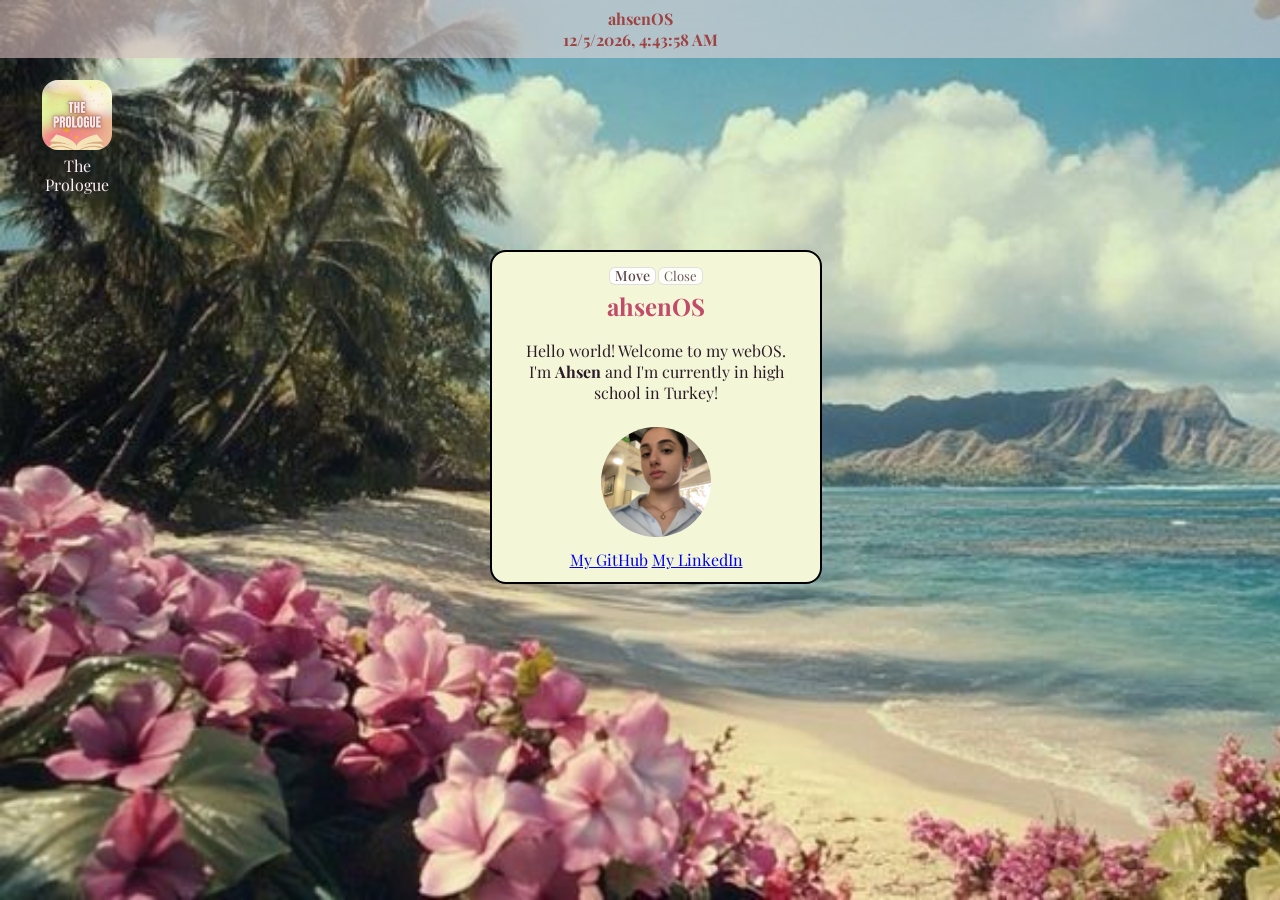
<file: index.html>
<!DOCTYPE html>
<html>

<head>
  <link rel="preconnect" href="https://fonts.googleapis.com">
  <link rel="preconnect" href="https://fonts.gstatic.com" crossorigin>
  <link href="https://fonts.googleapis.com/css2?family=Playfair+Display:wght@400;500;600;700&display=swap" rel="stylesheet">
  <link rel="stylesheet" type="text/css" href="style.css"/>
</head>

<body style="background-image: url(./background.png); background-size: cover;">
  <div style="position: absolute; top: 0; left: 0; width: 100%; display: flex; justify-content: space-between; align-items: center; flex-direction: column;background-color: rgba(255, 223, 223, 0.5); color: #9e4242; backdrop-filter: blur(50px); padding: 8px 16px; box-sizing: border-box;">
   <p id="welcomeopen" style="margin: 0; font-weight: bold;">ahsenOS</p>
   <p id="timeElement" style="margin: 0; font-weight: bold;">Loading time...</p>
  </div>

  
  <div id="desktopApps" style="padding-top: 64px; padding-left: 16px;">
    <a id="prologueIcon" href="./prologue.html?v=final" role="button" style="text-align: center; padding: 16px; filter: drop-shadow(0, 0, 8px black); width: 90px; cursor: pointer; display: inline-flex; flex-direction: column; align-items: center; justify-content: center; gap: 6px; text-decoration: none;">
      <img src="./logo.png" alt="The Prologue icon" style="width: 70px; height: 70px; border-radius: 16px; display: block;">
      <p style="margin: 0; color: rgb(255, 240, 245); text-align: center; line-height: 1.2;">The Prologue</p>
    </a>
  </div>
  
  <div id="welcome" style="position: absolute; top: calc(50% - 200px); left: calc(50% - 150px); border: 2px solid #000000; border-radius: 16px; padding: 12px 14px; background-color: #f3f7d8; text-align: center; width: 300px;">
    <div class="titlebar" style="display: flex; flex-wrap: nowrap; gap: 2px; align-items: center; justify-content: center; width: 100%; margin: 0 auto 4px; padding: 0; white-space: nowrap;">
      <span id="welcomeheader" class="windowheader" style="display: inline-flex; margin: 0; padding: 1px 4px;">Move</span>
      <span id="welcomeclose" class="closebutton" style="display: inline-flex; margin: 0; padding: 1px 4px;">Close</span>
    </div>

    <h2 style="margin: 3px; padding: 2px; color:#c34a68; font-style: bold">ahsenOS</h2>
    <p>Hello world! Welcome to my webOS.<br>I'm <strong>Ahsen</strong> and I'm currently in high school in Turkey!</p>
    <img style="width: 110px; height: 110px; border-radius: 50%; object-fit: cover; margin: 8px 0;" src="me.png" alt="My Profile Image"/>
    <br>
    <a href="https://github.com/AhsenEda" target="_blank" >My GitHub</a>
    <a href="https://www.linkedin.com/in/ahsen-oruc-6819b9290/" target="_blank" >My LinkedIn</a>
  </div>


  <script src="./script.js"></script>
</body>
</html>
</file>
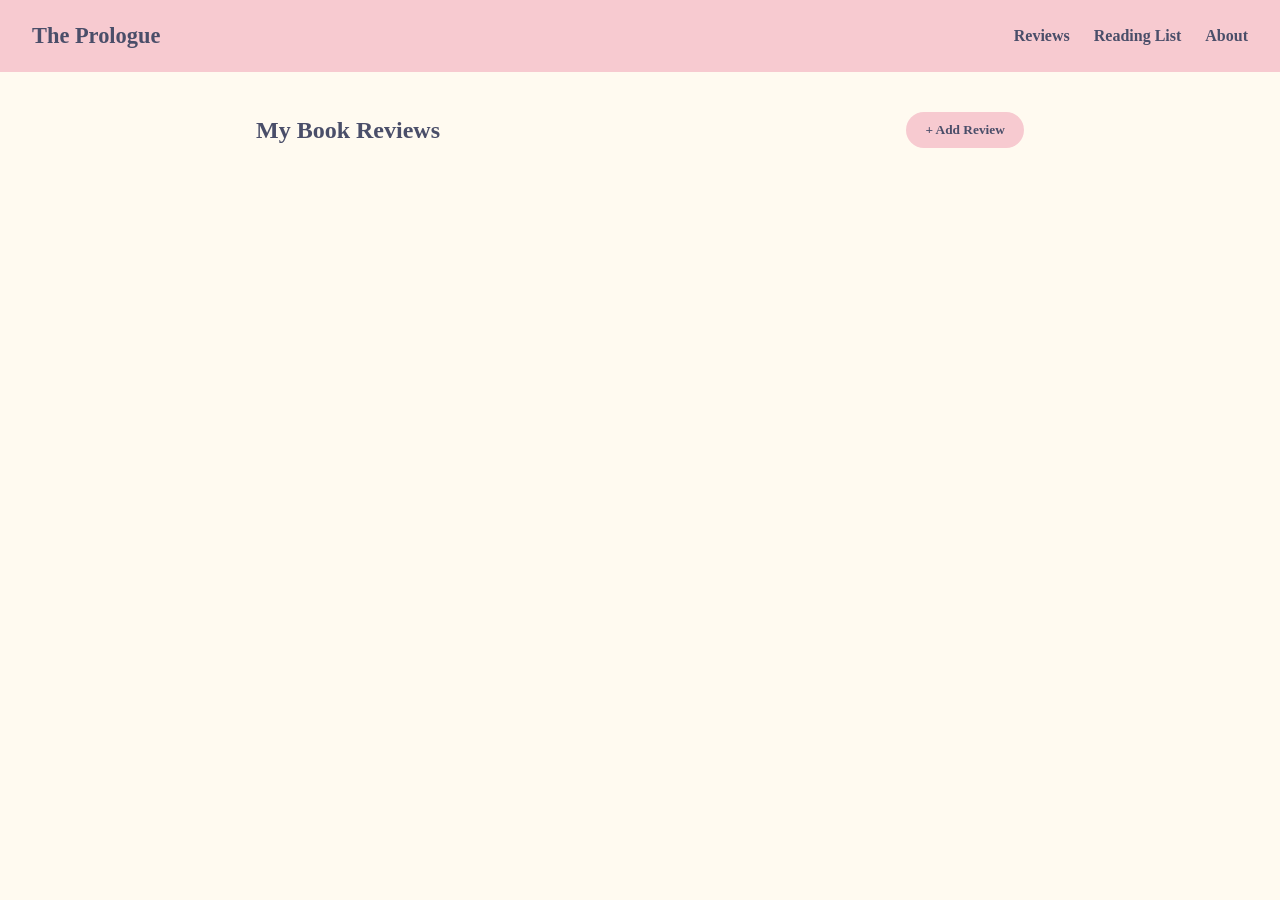
<file: prologue.html>
<!DOCTYPE html>
<html lang="en">
<head>
  <meta charset="UTF-8">
  <meta name="viewport" content="width=device-width, initial-scale=1.0">
  <meta http-equiv="Cache-Control" content="no-cache, no-store, must-revalidate">
  <meta http-equiv="Pragma" content="no-cache">
  <meta http-equiv="Expires" content="0">
  <title>The Prologue | Book Journal</title>
  <style>
    :root {
      --bg-yellow: #fffaf0;
      --card-bg: #ffffff;
      --pink-accent: #f7cad0;
      --pink-hover: #f4acb7;
      --text-dark: #4a4e69;
      --text-muted: #7d8597;
      --star-color: #e09f3e;
    }

    * {
      margin: 0;
      padding: 0;
      box-sizing: border-box;
      font-family: 'Georgia', serif;
    }

    body {
      background-color: var(--bg-yellow);
      color: var(--text-dark);
      line-height: 1.5;
    }

    .navbar {
      display: flex;
      justify-content: space-between;
      align-items: center;
      background-color: var(--pink-accent);
      padding: 1.2rem 2rem;
    }

    .logo {
      font-size: 1.4rem;
      font-weight: bold;
    }

    .nav-links {
      display: flex;
      list-style: none;
      gap: 1.5rem;
    }

    .nav-links a {
      text-decoration: none;
      color: var(--text-dark);
      font-weight: bold;
    }

    .container {
      max-width: 800px;
      margin: 2.5rem auto;
      padding: 0 1rem;
    }

    .header-action {
      display: flex;
      justify-content: space-between;
      align-items: center;
      margin-bottom: 2rem;
    }

    .add-btn {
      background-color: var(--pink-accent);
      color: var(--text-dark);
      border: none;
      padding: 0.6rem 1.2rem;
      font-weight: bold;
      border-radius: 20px;
      cursor: pointer;
      transition: background-color 0.2s ease;
    }

    .add-btn:hover {
      background-color: var(--pink-hover);
    }

    .book-list {
      display: flex;
      flex-direction: column;
      gap: 1.5rem;
    }

    .book-card {
      position: relative;
      display: flex;
      gap: 1.5rem;
      background: var(--card-bg);
      padding: 1.2rem;
      border-radius: 10px;
      box-shadow: 0 4px 10px rgba(0, 0, 0, 0.03);
      border-left: 5px solid var(--pink-accent);
      cursor: move;
      user-select: none;
      transition: all 0.2s ease;
    }

    .book-card.dragging {
      opacity: 0.5;
      transform: scale(0.95);
    }

    .to-read-item {
      display: flex;
      gap: 1rem;
      background: var(--card-bg);
      padding: 1rem;
      border-radius: 8px;
      box-shadow: 0 2px 8px rgba(0, 0, 0, 0.03);
      border-left: 4px solid var(--pink-accent);
      position: relative;
      cursor: move;
      user-select: none;
      transition: all 0.2s ease;
    }

    .to-read-item.dragging {
      opacity: 0.5;
      transform: scale(0.95);
    }

    .to-read-cover {
      width: 80px;
      height: 120px;
      object-fit: cover;
      border-radius: 6px;
      background-color: #eee;
      flex-shrink: 0;
    }

    .to-read-info {
      flex: 1;
      display: flex;
      flex-direction: column;
      justify-content: center;
    }

    .to-read-title {
      font-size: 1.1rem;
      font-weight: bold;
      color: var(--text-dark);
    }

    .delete-btn {
      position: absolute;
      top: 0.8rem;
      right: 0.8rem;
      background: none;
      border: none;
      color: var(--text-muted);
      font-size: 1.4rem;
      cursor: pointer;
      line-height: 1;
      padding: 0.2rem;
      transition: color 0.2s ease;
    }

    .delete-btn:hover {
      color: #e63946;
    }

    .book-cover {
      width: 100px;
      height: 150px;
      object-fit: cover;
      border-radius: 6px;
      background-color: #eee;
      flex-shrink: 0;
    }

    .genre {
      display: inline-block;
      align-self: flex-start;
      background-color: var(--bg-yellow);
      padding: 0.2rem 0.6rem;
      border-radius: 12px;
      font-size: 0.75rem;
      font-weight: bold;
      text-transform: uppercase;
      margin-bottom: 0.3rem;
    }

    .book-title {
      font-size: 1.25rem;
      margin-bottom: 0.2rem;
    }

    .dates {
      font-size: 0.85rem;
      color: var(--text-muted);
      display: flex;
      gap: 1.2rem;
      margin-bottom: 0.3rem;
    }

    .stars {
      color: var(--star-color);
      margin-bottom: 0.4rem;
    }

    .comment {
      font-size: 0.95rem;
      display: -webkit-box;
      -webkit-line-clamp: 2;
      line-clamp: 2;
      -webkit-box-orient: vertical;
      overflow: hidden;
    }

    /* Modal Popup Setup */
    .modal {
      display: none; 
      position: fixed;
      top: 0; 
      left: 0;
      width: 100%; 
      height: 100%;
      background-color: rgba(0, 0, 0, 0.4);
      justify-content: center;
      align-items: center;
      z-index: 1000;
    }

    .modal-content {
      background: white;
      padding: 2rem;
      border-radius: 12px;
      width: 90%;
      max-width: 500px;
      position: relative;
    }

    .close-btn {
      position: absolute;
      top: 1rem;
      right: 1.2rem;
      font-size: 1.5rem;
      cursor: pointer;
    }

    form {
      display: flex;
      flex-direction: column;
      gap: 0.8rem;
      margin-top: 1rem;
    }

    .form-row {
      display: flex;
      gap: 1rem;
    }

    .form-row > div {
      flex: 1;
    }

    input, select, textarea {
      width: 100%;
      padding: 0.5rem;
      border: 1px solid #ddd;
      border-radius: 6px;
      margin-top: 0.2rem;
    }

    .submit-btn {
      background-color: var(--pink-accent);
      border: none;
      padding: 0.8rem;
      font-weight: bold;
      border-radius: 6px;
      cursor: pointer;
    }

    .hidden {
      display: none !important;
    } 
  </style>
</head>
<body>

  <header>
    <nav class="navbar">
      <div class="logo">The Prologue</div>
      <ul class="nav-links">
        <li><a href="#" onclick="showPage('reviews-page')">Reviews</a></li>
        <li><a href="#" onclick="showPage('reading-list-page')">Reading List</a></li>
        <li><a href="#" onclick="showPage('about-page')">About</a></li>
      </ul>
    </nav>
  </header>

  <main class="container">
    <!-- REVIEWS PAGE (Visible by default) -->
    <section id="reviews-page">
      <div class="header-action">
        <h1>My Book Reviews</h1>
        <button id="openModalBtn" class="add-btn">+ Add Review</button>
      </div>
      <div id="bookList" class="book-list"></div>
    </section>

    <!-- READING LIST PAGE -->
    <section id="reading-list-page" class="hidden">
      <div class="header-action">
        <h1>To Be Read</h1>
        <button id="openReadingListModalBtn" class="add-btn">+ Add Book</button>
      </div>
      <div id="readingList" class="book-list"></div>
    </section>

    <!-- ABOUT PAGE -->
    <section id="about-page" class="hidden">
      <h1>About</h1>
      <p>Hi, I am Ahsen. I am 15 years old. <br>This journal tracks reading dates, ratings, and thoughts.<br>I actually started this project a long time ago but this is a new, organized version of it.<br>The reason I started this project was to motivate my friend Leyla, who just started writing her own books. <br>I wanted to be able to write 5-star-reviews to her books even though she hasn't published them (yet). <br> I hope you enjoy it!</p>
    </section>
  </main>

  <!-- ADD READING LIST MODAL -->
  <div id="readingListModal" class="modal">
    <div class="modal-content">
      <span id="closeReadingListModalBtn" class="close-btn">&times;</span>
      <h2>Add Book to Reading List</h2>
      <form id="readingListForm">
        <label>Book Title</label>
        <input type="text" id="toReadTitle" required placeholder="e.g. The Hobbit">

        <label>Cover Image URL</label>
        <input type="url" id="toReadCoverUrl" required placeholder="https://via.placeholder.com/80x120">

        <button type="submit" class="submit-btn">Add to List</button>
      </form>
    </div>
  </div>

  <!-- ADD REVIEW MODAL -->
  <div id="reviewModal" class="modal">
    <div class="modal-content">
      <span id="closeModalBtn" class="close-btn">&times;</span>
      <h2>Add a New Book</h2>
      <form id="reviewForm">
        <label>Book Title</label>
        <input type="text" id="title" required placeholder="e.g. The Name of the Wind">

        <label>Cover Image URL</label>
        <input type="url" id="coverUrl" placeholder="https://via.placeholder.com/100x150">

        <div class="form-row">
          <div>
            <label>Genre</label>
            <input type="text" id="genre" required placeholder="e.g. Fantasy">
          </div>
          <div>
            <label>Rating</label>
            <select id="rating">
              <option value="★★★★★">★★★★★</option>
              <option value="★★★★☆">★★★★☆</option>
              <option value="★★★☆☆">★★★☆☆</option>
              <option value="★★☆☆☆">★★☆☆☆</option>
              <option value="★☆☆☆☆">★☆☆☆☆</option>
            </select>
          </div>
        </div>

        <div class="form-row">
          <div>
            <label>Start Date</label>
            <input type="date" id="startDate" required>
          </div>
          <div>
            <label>End Date</label>
            <input type="date" id="endDate" required>
          </div>
        </div>

        <label>Short Comment (max 2 lines)</label>
        <textarea id="comment" rows="2" maxlength="150" required placeholder="Brief thoughts..."></textarea>

        <button type="submit" class="submit-btn">Save Review</button>
      </form>
    </div>
  </div>

<script>
    const modal = document.getElementById('reviewModal');
    const openBtn = document.getElementById('openModalBtn');
    const closeBtn = document.getElementById('closeModalBtn');
    const reviewForm = document.getElementById('reviewForm');
    const bookList = document.getElementById('bookList');

    openBtn.onclick = function() {
      modal.style.display = 'flex';
    };

    closeBtn.onclick = function() {
      modal.style.display = 'none';
    };

    reviewForm.addEventListener('submit', function(e) {
      e.preventDefault();

      const newReview = {
        id: Date.now(),
        title: document.getElementById('title').value,
        coverUrl: document.getElementById('coverUrl').value || 'https://via.placeholder.com/100x150',
        genre: document.getElementById('genre').value,
        rating: document.getElementById('rating').value,
        startDate: document.getElementById('startDate').value,
        endDate: document.getElementById('endDate').value,
        comment: document.getElementById('comment').value
      };

      const saved = JSON.parse(localStorage.getItem('myReviews')) || [];
      saved.push(newReview);
      localStorage.setItem('myReviews', JSON.stringify(saved));

      renderReviews();
      reviewForm.reset();
      modal.style.display = 'none';
    });

    function showPage(pageId) {
      document.querySelectorAll('.container > section').forEach(sec => {
        sec.classList.add('hidden');
      });
      document.getElementById(pageId).classList.remove('hidden');
      if (pageId === 'reading-list-page') {
        renderReadingList();
      }
    }

    // Reading List Modal Setup
    const readingListModal = document.getElementById('readingListModal');
    const openReadingListBtn = document.getElementById('openReadingListModalBtn');
    const closeReadingListBtn = document.getElementById('closeReadingListModalBtn');
    const readingListForm = document.getElementById('readingListForm');

    openReadingListBtn.onclick = function() {
      readingListModal.style.display = 'flex';
    };

    closeReadingListBtn.onclick = function() {
      readingListModal.style.display = 'none';
    };

    window.onclick = function(event) {
      if (event.target === readingListModal) {
        readingListModal.style.display = 'none';
      }
      if (event.target === modal) {
        modal.style.display = 'none';
      }
    };

    // Handle Reading List Form Submission
    readingListForm.addEventListener('submit', function(e) {
      e.preventDefault();

      const newBook = {
        id: Date.now(),
        title: document.getElementById('toReadTitle').value,
        coverUrl: document.getElementById('toReadCoverUrl').value
      };

      const saved = JSON.parse(localStorage.getItem('myReadingList')) || [];
      saved.push(newBook);
      localStorage.setItem('myReadingList', JSON.stringify(saved));

      renderReadingList();
      readingListForm.reset();
      readingListModal.style.display = 'none';
    });

    function deleteReview(id) {
      if (confirm('Are you sure you want to delete this review?')) {
        const saved = JSON.parse(localStorage.getItem('myReviews')) || [];
        const updated = saved.filter(review => review.id !== id);
        localStorage.setItem('myReviews', JSON.stringify(updated));
        renderReviews();
      }
    }

    function deleteFromReadingList(id) {
      if (confirm('Are you sure you want to remove this book?')) {
        const saved = JSON.parse(localStorage.getItem('myReadingList')) || [];
        const updated = saved.filter(book => book.id !== id);
        localStorage.setItem('myReadingList', JSON.stringify(updated));
        renderReadingList();
      }
    }

    function renderReviews() {
      bookList.innerHTML = '';
      const saved = JSON.parse(localStorage.getItem('myReviews')) || [];

      saved.forEach(review => {
        const card = document.createElement('article');
        card.className = 'book-card';
        card.draggable = true;
        card.dataset.id = review.id;
        card.innerHTML = `
          <button class="delete-btn" onclick="deleteReview(${review.id})" title="Delete Review">&times;</button>
          <img src="${review.coverUrl}" alt="${review.title}" class="book-cover">
          <div class="book-details">
            <span class="genre">${review.genre}</span>
            <h2 class="book-title">${review.title}</h2>
            <div class="dates">
              <span><strong>Start:</strong> ${review.startDate}</span>
              <span><strong>End:</strong> ${review.endDate}</span>
            </div>
            <div class="stars">${review.rating}</div>
            <p class="comment">${review.comment}</p>
          </div>
        `;
        card.addEventListener('dragstart', handleDragStart);
        card.addEventListener('dragend', handleDragEnd);
        card.addEventListener('dragover', handleDragOver);
        card.addEventListener('drop', handleDropReview);
        bookList.prepend(card);
      });
    }

    function renderReadingList() {
      const readingList = document.getElementById('readingList');
      readingList.innerHTML = '';
      const saved = JSON.parse(localStorage.getItem('myReadingList')) || [];

      saved.forEach(book => {
        const item = document.createElement('div');
        item.className = 'to-read-item';
        item.draggable = true;
        item.dataset.id = book.id;
        item.innerHTML = `
          <img src="${book.coverUrl}" alt="${book.title}" class="to-read-cover">
          <div class="to-read-info">
            <div class="to-read-title">${book.title}</div>
          </div>
          <button class="delete-btn" onclick="deleteFromReadingList(${book.id})" title="Remove Book">&times;</button>
        `;
        item.addEventListener('dragstart', handleDragStart);
        item.addEventListener('dragend', handleDragEnd);
        item.addEventListener('dragover', handleDragOver);
        item.addEventListener('drop', handleDropReadingList);
        readingList.appendChild(item);
      });
    }

    // Drag and Drop Handlers
    let draggedElement = null;

    function handleDragStart(e) {
      draggedElement = this;
      this.classList.add('dragging');
    }

    function handleDragEnd(e) {
      this.classList.remove('dragging');
    }

    function handleDragOver(e) {
      e.preventDefault();
      e.dataTransfer.dropEffect = 'move';
      if (this !== draggedElement) {
        this.style.borderTop = '3px solid var(--pink-accent)';
      }
    }

    function handleDropReview(e) {
      e.preventDefault();
      this.style.borderTop = 'none';
      if (this !== draggedElement) {
        const saved = JSON.parse(localStorage.getItem('myReviews')) || [];
        const draggedId = parseInt(draggedElement.dataset.id);
        const targetId = parseInt(this.dataset.id);
        
        const draggedIndex = saved.findIndex(r => r.id === draggedId);
        const targetIndex = saved.findIndex(r => r.id === targetId);
        
        [saved[draggedIndex], saved[targetIndex]] = [saved[targetIndex], saved[draggedIndex]];
        localStorage.setItem('myReviews', JSON.stringify(saved));
        renderReviews();
      }
    }

    function handleDropReadingList(e) {
      e.preventDefault();
      this.style.borderTop = 'none';
      if (this !== draggedElement) {
        const saved = JSON.parse(localStorage.getItem('myReadingList')) || [];
        const draggedId = parseInt(draggedElement.dataset.id);
        const targetId = parseInt(this.dataset.id);
        
        const draggedIndex = saved.findIndex(b => b.id === draggedId);
        const targetIndex = saved.findIndex(b => b.id === targetId);
        
        [saved[draggedIndex], saved[targetIndex]] = [saved[targetIndex], saved[draggedIndex]];
        localStorage.setItem('myReadingList', JSON.stringify(saved));
        renderReadingList();
      }
    }

    document.addEventListener('DOMContentLoaded', function() {
      renderReviews();
      renderReadingList();
    });
  </script>
</body>
</html>
</file>
<file: style.css>
html, body {
  margin: 0;
  min-height: 100%;
  font-family: 'Playfair Display', serif;
  color: #2b1a28;
}

body {
  background-color: rgba(255, 255, 255, 0.05);
  background-size: cover;
}

#app-shell,
#welcome {
  font-family: 'Playfair Display', serif;
}

.window {
  position: absolute;
  top: 50%;
  left: 50%;
  transform: translate(-50%, -50%);
  border: 2px solid rgba(0, 0, 0, 0.3);
  border-radius: 18px;
  padding: 18px;
  background-color: rgba(243, 247, 216, 0.95);
  text-align: center;
  width: 300px;
  box-shadow: 0 16px 40px rgba(0, 0, 0, 0.12);
}

.titlebar {
  display: inline-flex !important;
  flex-wrap: nowrap !important;
  gap: 2px !important;
  align-items: center;
  justify-content: center;
  margin: 0 !important;
  width: auto !important;
  padding: 0 !important;
  white-space: nowrap;
}

.titlebar > * {
  flex: 0 0 auto !important;
}

.windowheader,
.closebutton {
  font-family: 'Playfair Display', serif;
  cursor: grab;
  user-select: none;
  margin: 0 !important;
  padding: 1px 5px !important;
  border-radius: 6px;
  background-color: rgba(255, 255, 255, 0.95);
  color: #584147;
  border: 1px solid rgba(88, 65, 71, 0.18);
  line-height: 1;
}

.windowheader {
  display: inline-flex !important;
  flex: 0 0 auto !important;
  font-size: 0.88rem;
  font-weight: 500;
}

.closebutton {
  display: inline-flex !important;
  flex: 0 0 auto !important;
  margin: 0 !important;
  cursor: pointer;
  font-size: 0.82rem;
  font-weight: 400;
  opacity: 0.85;
}

.closebutton:hover,
.windowheader:hover {
  opacity: 1;
}

.selected {
 transform: scale(1.08); 
  opacity: 1; 
  filter: drop-shadow(0 0 12px rgba(255, 255, 255, 0.8)); 
  transition: all 0.2s ease-in-out; 
}
</file>
